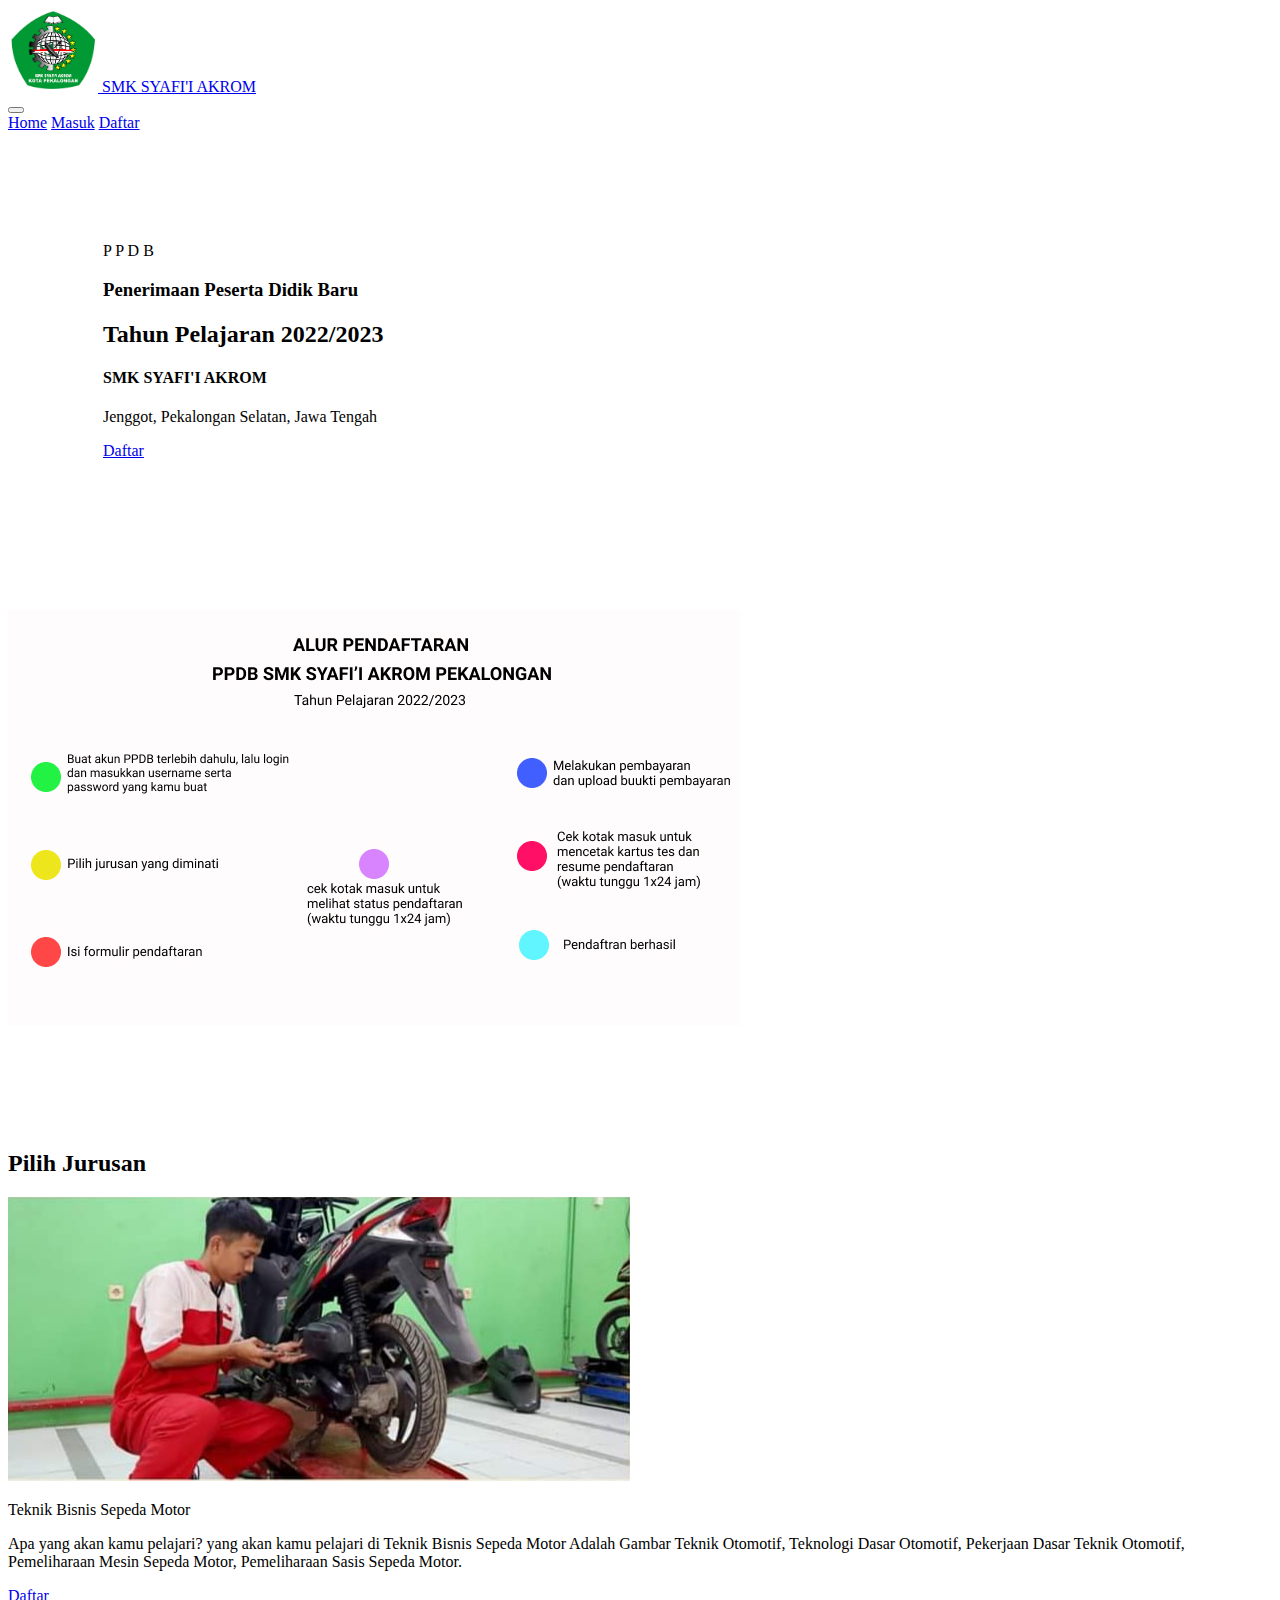
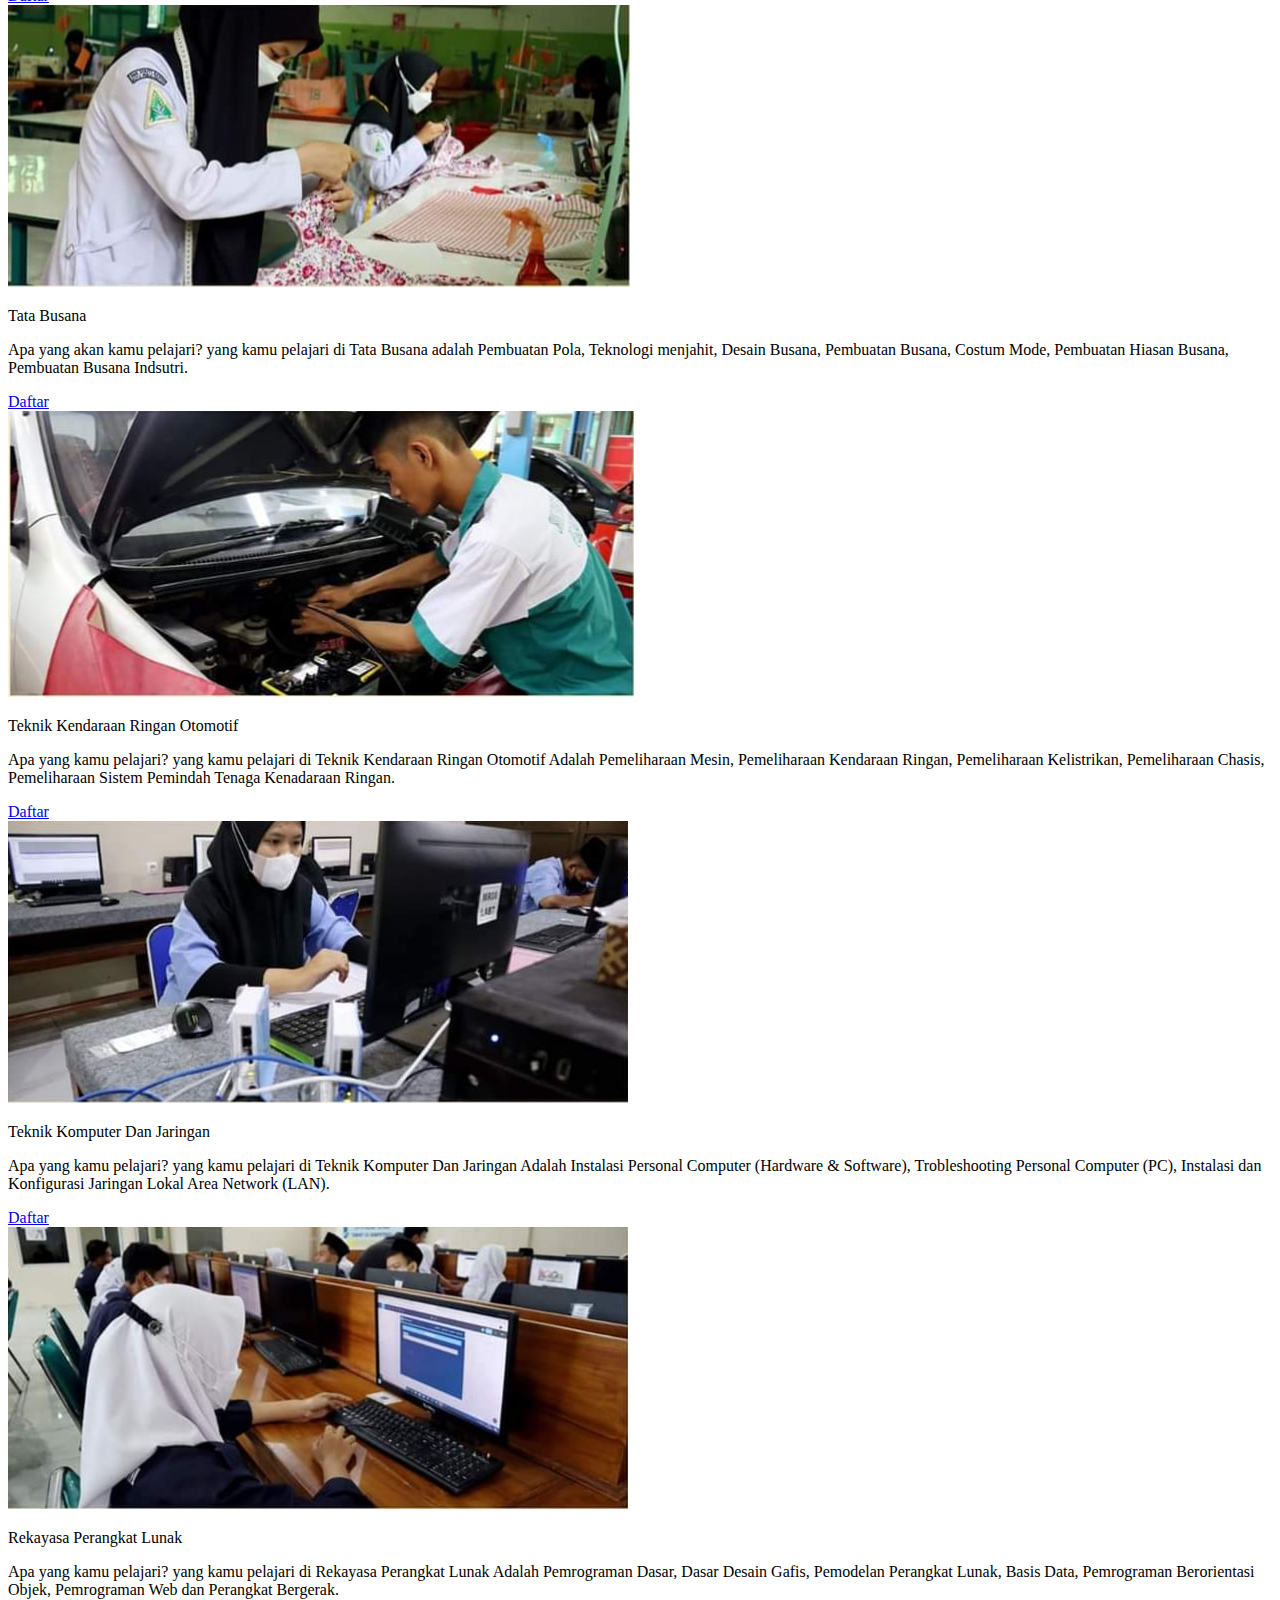
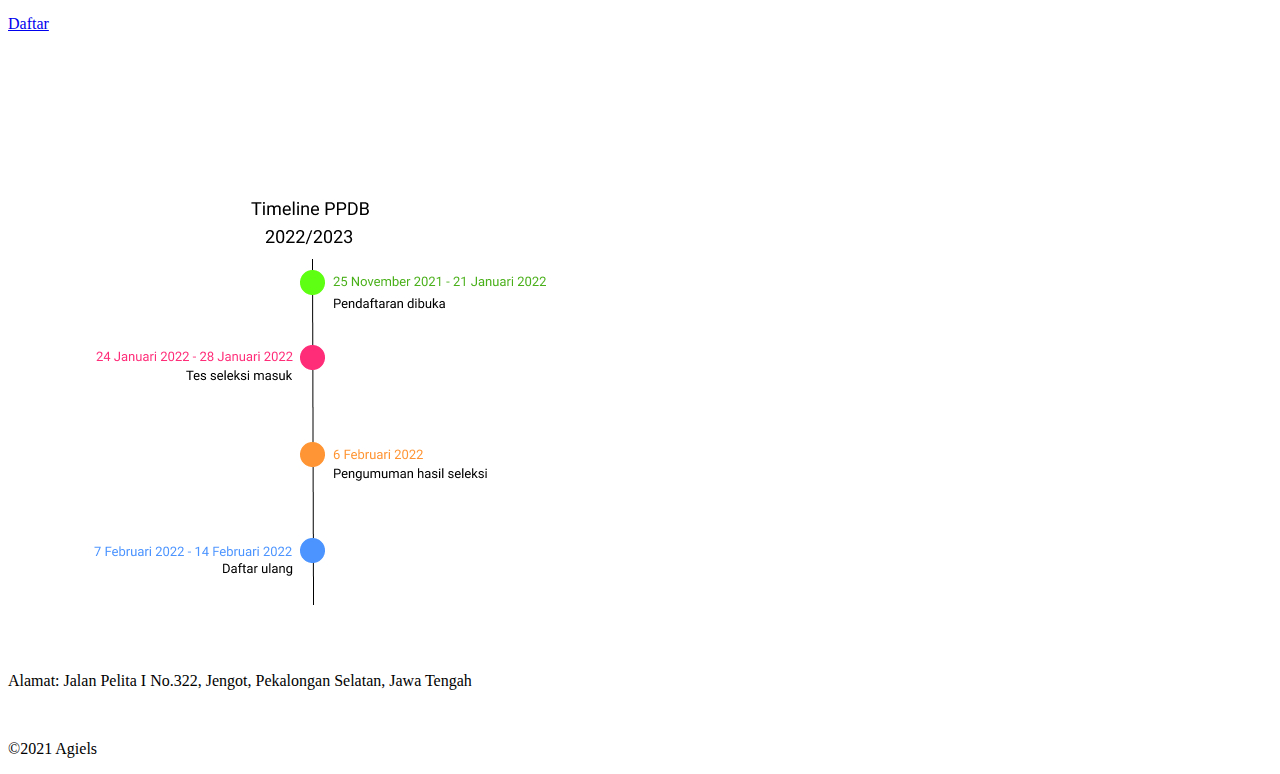
<file: Index.html>
<!doctype html>
<html lang="en">
  <head>
    <!-- Required meta tags -->
    <meta charset="utf-8">
    <meta name="viewport" content="width=device-width, initial-scale=1">

    <!-- Bootstrap CSS -->
    <link href="https://cdn.jsdelivr.net/npm/bootstrap@5.1.3/dist/css/bootstrap.min.css" rel="stylesheet" integrity="sha384-1BmE4kWBq78iYhFldvKuhfTAU6auU8tT94WrHftjDbrCEXSU1oBoqyl2QvZ6jIW3" crossorigin="anonymous">

    <link rel="stylesheet" href="style.css">

    <title>PPDB SMK SYAFI'I AKROM</title>
  </head>
  <body>
    <!--Navbar-->
    <nav class="navbar navbar-dark bg-dark shadow-sm">
      <div class="container-fluid">
        <a class="navbar-brand" href="#">
          <img src="Gambar/logo smk.jpg" alt="" width="90" height="84" class="d-inline-block align-text-center">
          SMK SYAFI'I AKROM

          <nav class="navbar navbar-expand-lg navbar-dark bg-dark">
            <div class="container-fluid">
              <a class="navbar-brand" href="#"></a>
              <button class="navbar-toggler" type="button" data-bs-toggle="collapse" data-bs-target="#navbarNavAltMarkup" aria-controls="navbarNavAltMarkup" aria-expanded="false" aria-label="Toggle navigation">
                <span class="navbar-toggler-icon"></span>
              </button>
              <div class="collapse navbar-collapse" id="navbarNavAltMarkup">
                <div class="navbar-nav">
                  <a class="nav-link active" aria-current="page" href="#">Home</a>
                  <a class="nav-link" href="masuk.html">Masuk</a>
                  <a class="nav-link" href="daftar.html">Daftar</a>
                </div>
              </div>
            </div>
          </nav>
        </a>
      </div>

    </nav>
    <!--Akhir navbar-->

    <!--Jumbotron-->
    
    <section class="jumbotron">
      <p class="fs-1 text-start">P P D B</p>
      <p class="lead"><h3>Penerimaan Peserta Didik Baru </h3></p>
      <p><h2>Tahun Pelajaran 2022/2023</h2></p>
      <p><h4>SMK SYAFI'I AKROM</h4></p>
      <p class="fs-6">Jenggot, Pekalongan Selatan, Jawa Tengah</p>
      <a class="btn btn-info btn-lg" href="daftar.html" role="button">Daftar</a>
    </section>

    <!-- akhir jumbotron -->

    <!-- Alur Pendaftaran -->

    <div class="gambar">
         <img src="Gambar/Untitled(1).jpg" class="rounded mx-auto d-block" alt="">
    </div>

    <!-- Akhir Alur Pendaftaran -->

    <!-- Pilih Jurusan -->

    <section id="jurusan">
      <div class="container">
        <div class="row text-center mb-5">
          <div class="col">
            <h2>Pilih Jurusan</h2>
          </div>
        </div>
        <div class="row justify-content-evenly">
          <div class="col-md-4">
            <div class="card">
              <img src="Gambar/tbsm.JPG" class="card-img-top" alt="jurusan1">
              <div class="card-body">
                <p class="card-text">Teknik Bisnis Sepeda Motor</p>
                <p class="card-text">Apa yang akan kamu pelajari? yang akan kamu pelajari di Teknik Bisnis Sepeda Motor
                  Adalah Gambar Teknik Otomotif, Teknologi Dasar Otomotif, Pekerjaan Dasar Teknik Otomotif, Pemeliharaan Mesin
                  Sepeda Motor,  Pemeliharaan Sasis Sepeda Motor.</p>
              <div class="d-grid gap-2 d-md-flex justify-content-md-center">
                <a class="btn btn-info btn-lg" href="daftar.html" role="button">Daftar</a>
                </div>
              </div>
            </div>
          </div>

          <div class="col-md-4">
            <div class="card">
              <img src="Gambar/tb.JPG" class="card-img-top" alt="jurusan2">
              <div class="card-body">
                <p class="card-text">Tata Busana</p>
                <p class="card-text">Apa yang akan kamu pelajari? yang kamu pelajari di Tata Busana adalah Pembuatan Pola,
                  Teknologi menjahit, Desain Busana, Pembuatan Busana, Costum Mode, Pembuatan Hiasan Busana, Pembuatan
                  Busana Indsutri.</p>
              <div class="d-grid gap-2 d-md-flex justify-content-md-center">
                <a class="btn btn-info btn-lg" href="daftar.html" role="button">Daftar</a>
              </div>  
              </div>
            </div>
          </div>

          <div class="col-md-4">
            <div class="card">
              <img src="Gambar/tkro.JPG" class="card-img-top" alt="jurusan3">
              <div class="card-body">
                <p class="card-text">Teknik Kendaraan Ringan Otomotif</p>
                <p class="card-text">Apa yang kamu pelajari? yang kamu pelajari di Teknik Kendaraan Ringan Otomotif Adalah
                  Pemeliharaan Mesin, Pemeliharaan Kendaraan Ringan, Pemeliharaan Kelistrikan, Pemeliharaan Chasis, Pemeliharaan
                  Sistem Pemindah Tenaga Kenadaraan Ringan.</p>
              <div class="d-grid gap-2 d-md-flex justify-content-md-center">
                <a class="btn btn-info btn-lg" href="daftar.html" role="button">Daftar</a>
              </div>
              </div>
            </div>
          </div>

          <div class="col-md-4">
            <div class="card">
              <img src="Gambar/tkj.JPG" class="card-img-top" alt="jurusan4">
              <div class="card-body">
                <p class="card-text">Teknik Komputer Dan Jaringan</p>
                <p class="card-text">Apa yang kamu pelajari? yang kamu pelajari di Teknik Komputer Dan Jaringan Adalah Instalasi
                  Personal Computer (Hardware & Software), Trobleshooting Personal Computer (PC), Instalasi dan Konfigurasi Jaringan 
                  Lokal Area Network (LAN).</p>
              <div class="d-grid gap-2 d-md-flex justify-content-md-center">
                <a class="btn btn-info btn-lg" href="daftar.html" role="button">Daftar</a>
              </div>  
              </div>
            </div>
          </div>

          <div class="col-md-4">
            <div class="card">
              <img src="Gambar/rpl.JPG" class="card-img-top" alt="jurusan5">
              <div class="card-body">
                <p class="card-text">Rekayasa Perangkat Lunak</p>
                <p class="card-text">Apa yang kamu pelajari? yang kamu pelajari di Rekayasa Perangkat Lunak Adalah Pemrograman Dasar,
                  Dasar Desain Gafis, Pemodelan Perangkat Lunak, Basis Data, Pemrograman Berorientasi Objek, Pemrograman Web dan Perangkat Bergerak.</p>
              <div class="d-grid gap-2 d-md-flex justify-content-md-center">
                <a class="btn btn-info btn-lg" href="daftar.html" role="button">Daftar</a>
               </div>   
              </div>
            </div>
          </div>
        </div>
      </div>
    </section>

    <!-- Akhir Jurusan -->

    <!-- Awal Timeline -->
    <div class="gambar">
      <img src="Gambar/Untitled(2).jpg" class="rounded mx-auto d-block" alt="">
    </div>
    <!-- Akhir Timline -->

    <!-- Awal Footer -->

    <div class="footer bg-dark text-white">
      <p class="text-center">Alamat: Jalan Pelita I No.322, Jengot, Pekalongan Selatan, Jawa Tengah </p>

      <br>

      <p class="text-center">©2021 Agiels </p>

    </div>

    <!-- Akhir Footer -->

    <!-- Optional JavaScript; choose one of the two! -->

    <!-- Option 1: Bootstrap Bundle with Popper -->
    <script src="https://cdn.jsdelivr.net/npm/bootstrap@5.1.3/dist/js/bootstrap.bundle.min.js" integrity="sha384-ka7Sk0Gln4gmtz2MlQnikT1wXgYsOg+OMhuP+IlRH9sENBO0LRn5q+8nbTov4+1p" crossorigin="anonymous"></script>

    <!-- Option 2: Separate Popper and Bootstrap JS -->
    <!--
    <script src="https://cdn.jsdelivr.net/npm/@popperjs/core@2.10.2/dist/umd/popper.min.js" integrity="sha384-7+zCNj/IqJ95wo16oMtfsKbZ9ccEh31eOz1HGyDuCQ6wgnyJNSYdrPa03rtR1zdB" crossorigin="anonymous"></script>
    <script src="https://cdn.jsdelivr.net/npm/bootstrap@5.1.3/dist/js/bootstrap.min.js" integrity="sha384-QJHtvGhmr9XOIpI6YVutG+2QOK9T+ZnN4kzFN1RtK3zEFEIsxhlmWl5/YESvpZ13" crossorigin="anonymous"></script>
    -->
  </body>
</html>
</file>
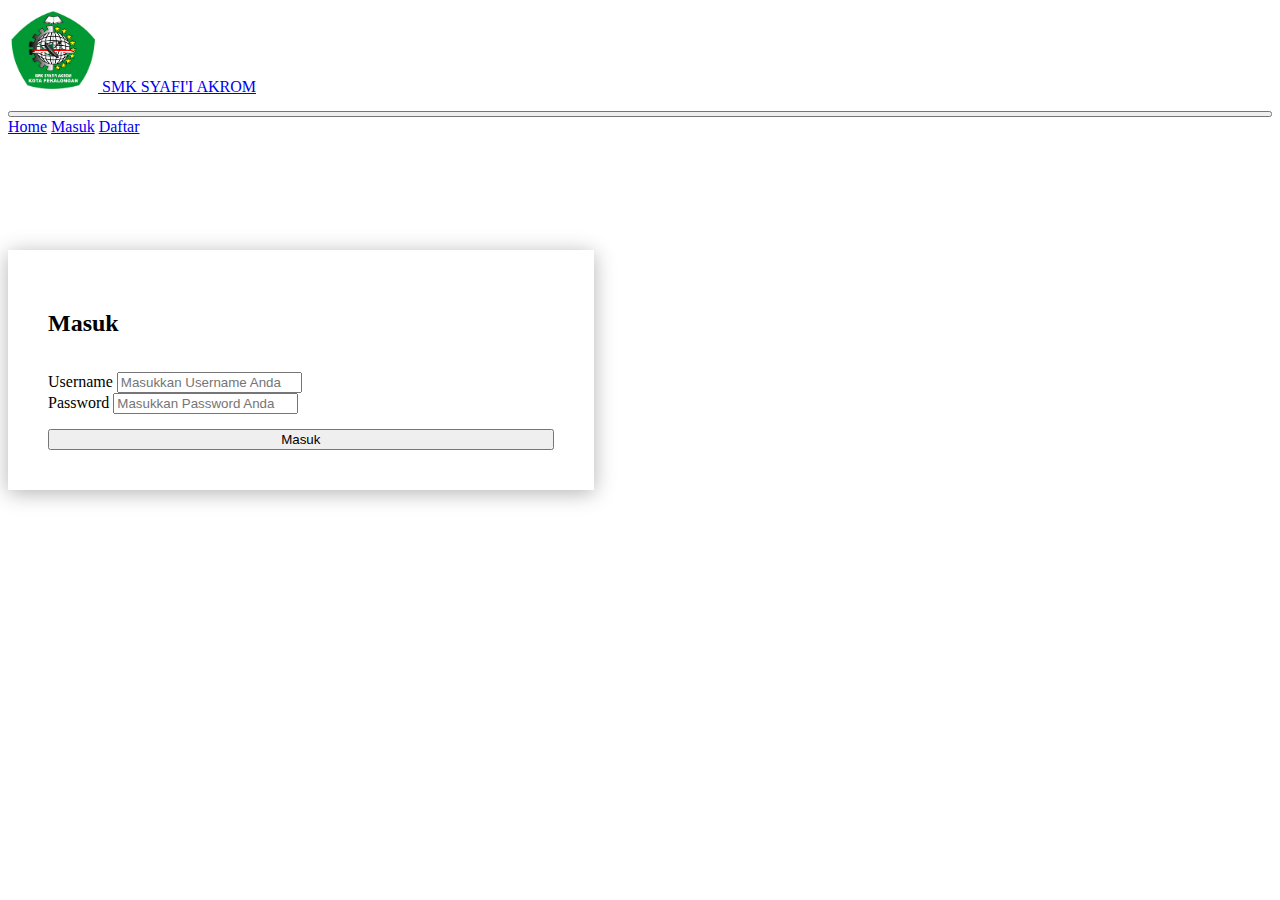
<file: masuk.html>
<!doctype html>
<html lang="en">
  <head>
    <!-- Required meta tags -->
    <meta charset="utf-8">
    <meta name="viewport" content="width=device-width, initial-scale=1">

    <!-- Bootstrap CSS -->
    <link href="https://cdn.jsdelivr.net/npm/bootstrap@5.1.3/dist/css/bootstrap.min.css" rel="stylesheet" integrity="sha384-1BmE4kWBq78iYhFldvKuhfTAU6auU8tT94WrHftjDbrCEXSU1oBoqyl2QvZ6jIW3" crossorigin="anonymous">
    <link rel="stylesheet" href="login.css">

    <title>PPDB SMK SYAFI'I AKROM</title>
  </head>
  <body>
    <!--Navbar-->
    <nav class="navbar navbar-dark bg-dark shadow-sm">
      <div class="container-fluid">
        <a class="navbar-brand" href="#">
          <img src="Gambar/logo smk.jpg" alt="" width="90" height="84" class="d-inline-block align-text-center">
          SMK SYAFI'I AKROM

          <nav class="navbar navbar-expand-lg navbar-dark bg-dark">
            <div class="container-fluid">
              <a class="navbar-brand" href="#"></a>
              <button class="navbar-toggler" type="button" data-bs-toggle="collapse" data-bs-target="#navbarNavAltMarkup" aria-controls="navbarNavAltMarkup" aria-expanded="false" aria-label="Toggle navigation">
                <span class="navbar-toggler-icon"></span>
              </button>
              <div class="collapse navbar-collapse" id="navbarNavAltMarkup">
                <div class="navbar-nav">
                  <a class="nav-link"  href="index.html">Home</a>
                  <a class="nav-link active" aria-current="page" href="masuk.html">Masuk</a>
                  <a class="nav-link" href="daftar.html">Daftar</a>
                </div>
              </div>
            </div>
          </nav>
        </a>
      </div>

    </nav>
    <!--Akhir navbar-->

    <!-- Awal Login -->

    <div class="container">
      <h2 class="text-center">Masuk</h2>

      <form>
        <div class="form-group">
          <label for="username">Username</label>
          <input type="text" name="" class="form-control" placeholder="Masukkan Username Anda">
        </div>

        <div class="form-group">
          <label for="Password">Password</label>
          <input type="Password" name="" class="form-control" placeholder="Masukkan Password Anda">
        </div>

        <button type="submit" class="btn btn-primary">Masuk</button>

      </form>
    </div>

    <!-- Akhir Login -->
    <!-- Optional JavaScript; choose one of the two! -->

    <!-- Option 1: Bootstrap Bundle with Popper -->
    <script src="https://cdn.jsdelivr.net/npm/bootstrap@5.1.3/dist/js/bootstrap.bundle.min.js" integrity="sha384-ka7Sk0Gln4gmtz2MlQnikT1wXgYsOg+OMhuP+IlRH9sENBO0LRn5q+8nbTov4+1p" crossorigin="anonymous"></script>

    <!-- Option 2: Separate Popper and Bootstrap JS -->
    <!--
    <script src="https://cdn.jsdelivr.net/npm/@popperjs/core@2.10.2/dist/umd/popper.min.js" integrity="sha384-7+zCNj/IqJ95wo16oMtfsKbZ9ccEh31eOz1HGyDuCQ6wgnyJNSYdrPa03rtR1zdB" crossorigin="anonymous"></script>
    <script src="https://cdn.jsdelivr.net/npm/bootstrap@5.1.3/dist/js/bootstrap.min.js" integrity="sha384-QJHtvGhmr9XOIpI6YVutG+2QOK9T+ZnN4kzFN1RtK3zEFEIsxhlmWl5/YESvpZ13" crossorigin="anonymous"></script>
    -->
  </body>
</html>
</file>
<file: style.css>
.jumbotron {
    margin-left: 95px;
    margin-top: 110px;
}
  
.gambar {
    margin-top: 150px;
}

.container {
    margin-top: 120px;
}
</file>
<file: login.css>
.container {
    width: 40%;
    margin-top: 9%;
    box-shadow: 0 3px 20px rgba(0, 0, 0, 0.3);
    padding: 40px;
}

button {
    width: 100%;
    margin-top: 15px;
}

h2 {
    padding-bottom: 15px;
}

label {
    padding-bottom: 15px;
}
</file>
